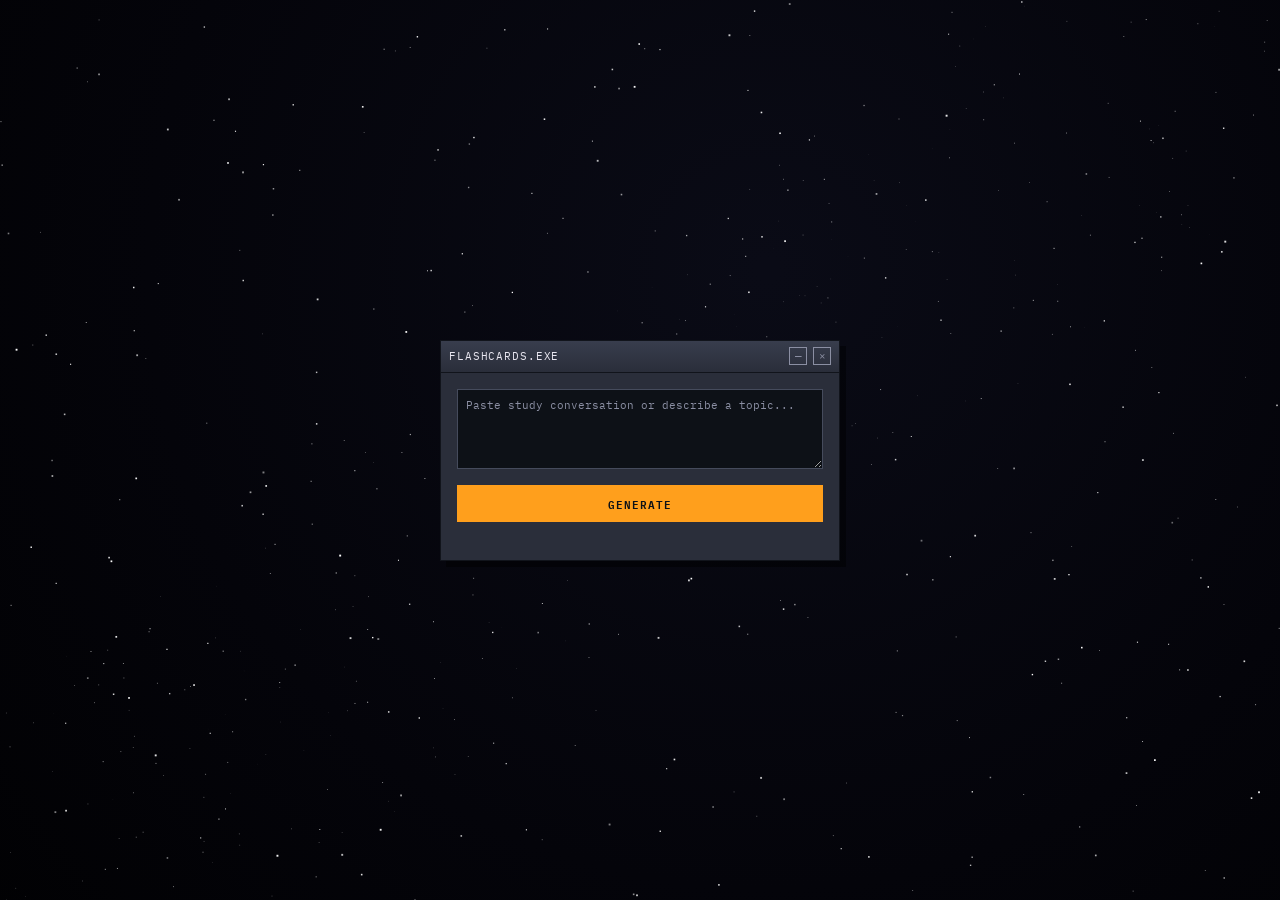
<file: flashcards.html>
<!DOCTYPE html>
<html lang="en">
<head>
  <meta charset="UTF-8">
  <meta name="viewport" content="width=device-width, initial-scale=1.0">
  <title>FLASHCARDS.EXE — FocusOS</title>
  <link rel="preconnect" href="https://fonts.googleapis.com">
  <link href="https://fonts.googleapis.com/css2?family=VT323&family=IBM+Plex+Mono:wght@400;500;600&display=swap" rel="stylesheet">
  <style>
    :root {
      --bg: #0D1117;
      --panel: #2A2E3A;
      --panel-light: #383D4D;
      --text: #E8E6F0;
      --muted: #8B8FA3;
      --track: #454B5C;
      --focus: #FF9F1C;
      --short: #7C5CFF;
      --long: #3DDC97;
      --danger: #FF5470;
    }

    * { box-sizing: border-box; margin: 0; padding: 0; }

    html, body {
      width: 100%; height: 100%;
      color: var(--text);
      font-family: 'IBM Plex Mono', monospace;
      overflow: hidden;
      background: transparent;
    }

    canvas#space-bg {
      position: fixed;
      top: 0; left: 0;
      width: 100vw; height: 100vh;
      z-index: -100;
      pointer-events: none;
    }

    .page {
      width: 100%; height: 100%;
      display: flex;
      align-items: center;
      justify-content: center;
    }

    /* ---------- Window chrome (matches FocusOS) ---------- */
    .window {
      display: flex;
      flex-direction: column;
      width: 400px;
      background: var(--panel);
      border: 1px solid #11141b;
      box-shadow: 6px 6px 0 rgba(0,0,0,0.45);
      z-index: 1;
    }

    .titlebar {
      height: 32px;
      flex: none;
      display: flex;
      align-items: center;
      justify-content: space-between;
      padding: 0 8px;
      background: linear-gradient(to bottom, var(--panel-light), var(--panel));
      border-bottom: 1px solid #11141b;
    }

    .titlebar .name {
      font-size: 11px;
      letter-spacing: 0.08em;
      color: var(--text);
    }

    .winbtns { display: flex; gap: 6px; }

    .winbtn {
      width: 18px; height: 18px;
      border: 1px solid var(--muted);
      background: transparent;
      color: var(--muted);
      font-size: 11px;
      line-height: 1;
      cursor: pointer;
      display: flex;
      align-items: center;
      justify-content: center;
      font-family: inherit;
    }
    .winbtn:hover { border-color: var(--text); color: var(--text); }

    .content { padding: 16px; }

    /* ---------- Input section ---------- */
    .fc-input-area { margin-bottom: 12px; }

    .fc-input-area textarea {
      width: 100%;
      height: 80px;
      background: var(--bg);
      border: 1px solid var(--track);
      color: var(--text);
      font-family: inherit;
      font-size: 11px;
      padding: 8px;
      resize: vertical;
      outline: none;
    }
    .fc-input-area textarea:focus { border-color: var(--muted); }
    .fc-input-area textarea::placeholder { color: var(--muted); }

    .btn {
      padding: 8px 0;
      font-size: 11px;
      letter-spacing: 0.08em;
      font-family: inherit;
      background: var(--bg);
      border: 1px solid var(--track);
      color: var(--text);
      cursor: pointer;
      width: 100%;
    }
    .btn:hover { border-color: var(--muted); }

    .btn.primary {
      background: var(--focus);
      color: #0D1117;
      border-color: var(--focus);
      font-weight: 600;
    }
    .btn.primary:hover { opacity: 0.9; }
    .btn.primary:disabled { opacity: 0.4; cursor: not-allowed; }

    .fc-error {
      font-size: 10px;
      color: var(--danger);
      margin-top: 6px;
      min-height: 16px;
      letter-spacing: 0.04em;
    }

    .fc-loading {
      font-size: 10px;
      color: var(--muted);
      letter-spacing: 0.06em;
      text-align: center;
      padding: 8px 0;
      display: none;
    }
    .fc-loading.visible { display: block; }

    /* ---------- Card area ---------- */
    .fc-deck {
      display: none;
      flex-direction: column;
      align-items: center;
      margin-top: 14px;
      border-top: 1px solid var(--track);
      padding-top: 14px;
    }
    .fc-deck.visible { display: flex; }

    .fc-card-wrapper {
      perspective: 800px;
      width: 100%;
      height: 200px;
      cursor: pointer;
    }

    .fc-card {
      width: 100%;
      height: 100%;
      position: relative;
      transform-style: preserve-3d;
      transition: transform 0.5s ease;
    }
    .fc-card.flipped { transform: rotateY(180deg); }

    .fc-face {
      position: absolute;
      width: 100%;
      height: 100%;
      backface-visibility: hidden;
      display: flex;
      flex-direction: column;
      justify-content: center;
      align-items: center;
      padding: 20px;
      border: 1px solid var(--track);
    }

    .fc-front { background: var(--bg); }

    .fc-back {
      background: var(--panel-light);
      transform: rotateY(180deg);
    }

    .fc-meta {
      position: absolute;
      top: 10px;
      left: 12px;
      right: 12px;
      display: flex;
      justify-content: space-between;
      align-items: center;
    }

    .fc-subject {
      font-size: 9px;
      padding: 2px 8px;
      background: var(--panel);
      color: var(--muted);
      letter-spacing: 0.06em;
      text-transform: uppercase;
    }

    .fc-diff {
      font-size: 9px;
      padding: 2px 8px;
      font-weight: 600;
      letter-spacing: 0.06em;
      text-transform: uppercase;
    }
    .fc-diff-easy   { background: rgba(61,220,151,0.15); color: var(--long); }
    .fc-diff-medium { background: rgba(255,159,28,0.15); color: var(--focus); }
    .fc-diff-hard   { background: rgba(255,84,112,0.15); color: var(--danger); }

    .fc-text {
      font-size: 13px;
      line-height: 1.6;
      text-align: center;
      color: var(--text);
      padding: 0 4px;
    }

    .fc-hint {
      position: absolute;
      bottom: 10px;
      font-size: 9px;
      color: var(--muted);
      letter-spacing: 0.08em;
    }

    /* Difficulty glow */
    .fc-glow-easy   { box-shadow: 0 0 12px rgba(61,220,151,0.15); }
    .fc-glow-medium { box-shadow: 0 0 12px rgba(255,159,28,0.15); }
    .fc-glow-hard   { box-shadow: 0 0 12px rgba(255,84,112,0.15); }

    /* ---------- Navigation ---------- */
    .fc-nav {
      display: flex;
      align-items: center;
      justify-content: space-between;
      width: 100%;
      margin-top: 10px;
      gap: 8px;
    }

    .fc-nav .btn { width: auto; padding: 6px 14px; font-size: 10px; }

    .fc-counter {
      font-family: 'VT323', monospace;
      font-size: 20px;
      color: var(--muted);
      letter-spacing: 2px;
    }

    .fc-dots {
      display: flex;
      gap: 5px;
      margin-top: 10px;
      justify-content: center;
      flex-wrap: wrap;
    }

    .fc-dot {
      width: 6px; height: 6px;
      border: 1px solid var(--muted);
      background: transparent;
      cursor: pointer;
    }
    .fc-dot.active {
      background: var(--focus);
      border-color: var(--focus);
    }

    @media (max-width: 440px) {
      .window { width: calc(100% - 24px); }
      .fc-card-wrapper { height: 180px; }
    }
  </style>
</head>
<body>

  <canvas id="space-bg"></canvas>

  <div class="page">
    <div class="window">
      <div class="titlebar">
        <span class="name">FLASHCARDS.EXE</span>
        <div class="winbtns">
          <button class="winbtn" title="Minimize">—</button>
          <button class="winbtn" title="Close">×</button>
        </div>
      </div>
      <div class="content">
        <div class="fc-input-area">
          <textarea id="fcInput" placeholder="Paste study conversation or describe a topic..."></textarea>
        </div>
        <button class="btn primary" id="fcGenBtn">GENERATE</button>
        <div class="fc-error" id="fcError"></div>
        <div class="fc-loading" id="fcLoading">GENERATING FLASHCARDS ...</div>

        <div class="fc-deck" id="fcDeck">
          <div class="fc-card-wrapper" id="fcCardWrapper">
            <div class="fc-card" id="fcCard">
              <div class="fc-face fc-front">
                <div class="fc-meta">
                  <span class="fc-subject" id="fcSubject"></span>
                  <span class="fc-diff" id="fcDiff"></span>
                </div>
                <p class="fc-text" id="fcQuestion"></p>
                <span class="fc-hint">CLICK TO FLIP</span>
              </div>
              <div class="fc-face fc-back">
                <p class="fc-text" id="fcAnswer"></p>
                <span class="fc-hint">CLICK TO FLIP BACK</span>
              </div>
            </div>
          </div>
          <div class="fc-nav">
            <button class="btn" id="fcPrev">◄ PREV</button>
            <span class="fc-counter" id="fcCounter">1 / 1</span>
            <button class="btn" id="fcNext">NEXT ►</button>
          </div>
          <div class="fc-dots" id="fcDots"></div>
        </div>
      </div>
    </div>
  </div>

  <script>
    // ============ STARFIELD (from FocusOS index2.html) ============
    (() => {
      const canvas = document.getElementById('space-bg');
      const ctx = canvas.getContext('2d');
      let stars = [];
      const shootingStars = [];

      function resize() {
        canvas.width = window.innerWidth;
        canvas.height = window.innerHeight;
        initStars();
      }

      function initStars() {
        stars = [];
        const baseCount = Math.floor((canvas.width * canvas.height) / 3500);

        for (let i = 0; i < baseCount; i++) {
          stars.push({
            x: Math.random() * canvas.width,
            y: Math.random() * canvas.height,
            size: (Math.random() * 1.35) + 0.6,
            alpha: (Math.random() * 0.5) + 0.5,
            alphaChange: (Math.random() * 0.018) - 0.009
          });
        }

        const clusterCount = Math.floor(baseCount * 0.95);
        for (let i = 0; i < clusterCount; i++) {
          const startX = Math.random() * canvas.width;
          const startY = (canvas.height - (startX * (canvas.height / canvas.width)))
                         + ((Math.random() - 0.5) * (canvas.height * 0.45));
          stars.push({
            x: startX, y: startY,
            size: (Math.random() * 0.85) + 0.2,
            alpha: (Math.random() * 0.45) + 0.35,
            alphaChange: (Math.random() * 0.012) - 0.006
          });
        }
      }

      class ShootingStar {
        constructor() { this.reset(); }
        reset() {
          if (Math.random() > 0.5) {
            this.x = Math.random() * canvas.width;
            this.y = -10;
          } else {
            this.x = canvas.width + 10;
            this.y = Math.random() * (canvas.height * 0.5);
          }
          this.len = (Math.random() * 60) + 45;
          this.speed = (Math.random() * 4.5) + 7;
          this.size = (Math.random() * 1.3) + 0.9;
          this.angle = Math.PI / 3.8;
          this.opacity = 0;
          this.fadeIn = true;
          this.delay = (Math.random() * 400) + 150;
        }
        update() {
          if (this.delay > 0) { this.delay--; return; }
          this.x -= Math.cos(this.angle) * this.speed;
          this.y += Math.sin(this.angle) * this.speed;
          if (this.fadeIn) {
            this.opacity += 0.06;
            if (this.opacity >= 1) { this.opacity = 1; this.fadeIn = false; }
          } else {
            this.opacity -= 0.018;
          }
          if (this.x < -this.len || this.y > canvas.height + this.len || this.opacity <= 0) {
            this.reset();
          }
        }
        draw() {
          if (this.delay > 0 || this.opacity <= 0) return;
          const tailX = this.x + (Math.cos(this.angle) * this.len);
          const tailY = this.y - (Math.sin(this.angle) * this.len);
          ctx.save();
          const grad = ctx.createLinearGradient(this.x, this.y, tailX, tailY);
          grad.addColorStop(0, `rgba(255,255,255,${this.opacity})`);
          grad.addColorStop(0.15, `rgba(255,228,195,${this.opacity * 0.85})`);
          grad.addColorStop(1, `rgba(255,255,255,0)`);
          ctx.lineWidth = this.size;
          ctx.lineCap = 'round';
          ctx.strokeStyle = grad;
          ctx.beginPath();
          ctx.moveTo(this.x, this.y);
          ctx.lineTo(tailX, tailY);
          ctx.stroke();
          ctx.restore();
        }
      }

      window.addEventListener('resize', resize);
      shootingStars.push(new ShootingStar(), new ShootingStar());

      function animate() {
        const bgGrad = ctx.createRadialGradient(
          canvas.width * 0.6, canvas.height * 0.3, 10,
          canvas.width * 0.6, canvas.height * 0.3, canvas.width * 0.8
        );
        bgGrad.addColorStop(0, '#0a0b16');
        bgGrad.addColorStop(0.6, '#04040a');
        bgGrad.addColorStop(1, '#010103');
        ctx.fillStyle = bgGrad;
        ctx.fillRect(0, 0, canvas.width, canvas.height);

        stars.forEach(s => {
          s.alpha += s.alphaChange;
          if (s.alpha <= 0.4 || s.alpha >= 1) s.alphaChange *= -1;
          ctx.fillStyle = `rgba(255,255,255,${s.alpha})`;
          ctx.fillRect(s.x, s.y, s.size, s.size);
        });

        shootingStars.forEach(ss => { ss.update(); ss.draw(); });
        requestAnimationFrame(animate);
      }

      resize();
      animate();
    })();

    // ============ FLASHCARD LOGIC ============
    let fcCards = [];
    let fcIndex = 0;
    let fcFlipped = false;

    const fcCard      = document.getElementById('fcCard');
    const fcCardWrap  = document.getElementById('fcCardWrapper');
    const fcDeck      = document.getElementById('fcDeck');
    const fcQuestion  = document.getElementById('fcQuestion');
    const fcAnswer    = document.getElementById('fcAnswer');
    const fcSubject   = document.getElementById('fcSubject');
    const fcDiff      = document.getElementById('fcDiff');
    const fcCounter   = document.getElementById('fcCounter');
    const fcDotsEl    = document.getElementById('fcDots');
    const fcGenBtn    = document.getElementById('fcGenBtn');
    const fcInput     = document.getElementById('fcInput');
    const fcError     = document.getElementById('fcError');
    const fcLoading   = document.getElementById('fcLoading');
    const fcPrevBtn   = document.getElementById('fcPrev');
    const fcNextBtn   = document.getElementById('fcNext');

    function fcRender(index) {
      const card = fcCards[index];
      if (!card) return;

      if (fcFlipped) {
        fcCard.classList.remove('flipped');
        fcFlipped = false;
      }

      fcQuestion.textContent = card.question;
      fcAnswer.textContent = card.answer;
      fcSubject.textContent = card.subject;

      const diff = card.difficulty;
      fcDiff.textContent = diff;
      fcDiff.className = 'fc-diff fc-diff-' + diff;

      fcCard.className = 'fc-card fc-glow-' + diff;

      fcCounter.textContent = (index + 1) + ' / ' + fcCards.length;

      document.querySelectorAll('.fc-dot').forEach(function(d, i) {
        d.classList.toggle('active', i === index);
      });
    }

    function fcBuildDots() {
      fcDotsEl.innerHTML = '';
      for (let i = 0; i < fcCards.length; i++) {
        const dot = document.createElement('div');
        dot.className = 'fc-dot' + (i === 0 ? ' active' : '');
        dot.addEventListener('click', function() { fcIndex = i; fcRender(i); });
        fcDotsEl.appendChild(dot);
      }
    }

    function fcFlip() {
      fcFlipped = !fcFlipped;
      fcCard.classList.toggle('flipped', fcFlipped);
    }

    function fcNext() {
      if (fcCards.length === 0) return;
      fcIndex = (fcIndex + 1) % fcCards.length;
      fcRender(fcIndex);
    }

    function fcPrev() {
      if (fcCards.length === 0) return;
      fcIndex = (fcIndex - 1 + fcCards.length) % fcCards.length;
      fcRender(fcIndex);
    }

    async function fcGenerate() {
      const text = fcInput.value.trim();
      fcError.textContent = '';

      if (!text) {
        fcError.textContent = 'ENTER STUDY TEXT FIRST.';
        return;
      }

      fcGenBtn.disabled = true;
      fcLoading.classList.add('visible');

      try {
        const res = await fetch('/api/generate', {
          method: 'POST',
          headers: { 'Content-Type': 'application/json' },
          body: JSON.stringify({ text: text })
        });
        const data = await res.json();

        if (data.error) {
          fcError.textContent = data.error;
          return;
        }

        if (!data.cards || data.cards.length === 0) {
          fcError.textContent = 'NO CARDS GENERATED. ADD MORE DETAIL.';
          return;
        }

        fcCards = data.cards;
        fcIndex = 0;
        fcFlipped = false;
        fcBuildDots();
        fcRender(0);
        fcDeck.classList.add('visible');
      } catch (err) {
        fcError.textContent = 'FAILED TO CONNECT TO SERVER.';
      } finally {
        fcGenBtn.disabled = false;
        fcLoading.classList.remove('visible');
      }
    }

    fcCardWrap.addEventListener('click', fcFlip);
    fcPrevBtn.addEventListener('click', fcPrev);
    fcNextBtn.addEventListener('click', fcNext);
    fcGenBtn.addEventListener('click', fcGenerate);

    document.addEventListener('keydown', function(e) {
      if (e.target.tagName === 'TEXTAREA') return;
      if (e.key === 'ArrowLeft') fcPrev();
      else if (e.key === 'ArrowRight') fcNext();
      else if (e.key === ' ' || e.key === 'Enter') { e.preventDefault(); fcFlip(); }
    });
  </script>
</body>
</html>
</file>
